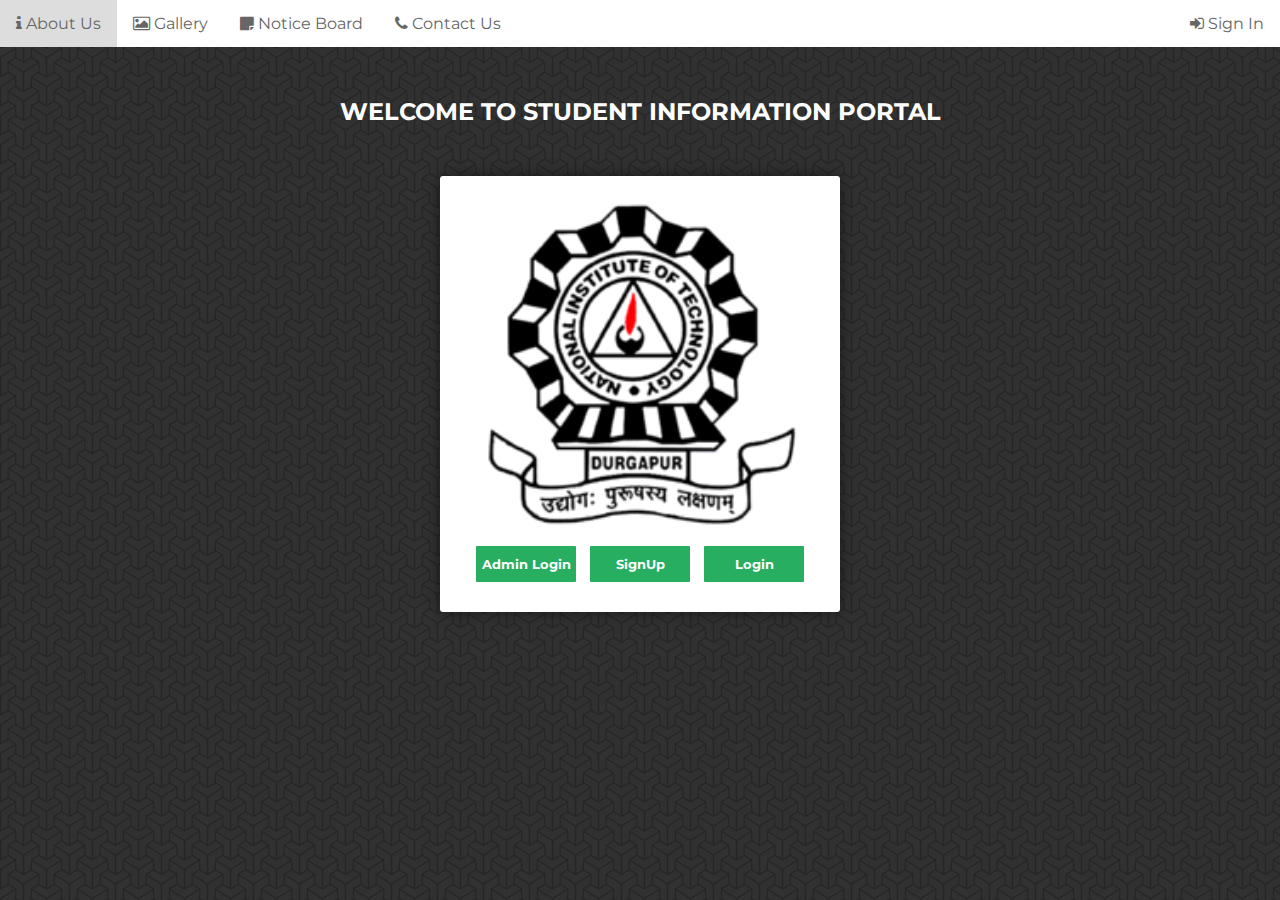
<file: index.html>
<html>
<head>
  <title>SIP - NIT,Durgapur</title>
  <link rel = "stylesheet"
  type = "text/css"
  href = "/css/main.css" />
  <link rel = "stylesheet"
  type = "text/css"
  href = "/css/home.css" />
  <link rel="stylesheet" href="/css/font-awesome/css/font-awesome.min.css">
</head>
<body>
  <header>
   
        <ul>
            <!-- <li>
                <a class='active' href='home.html'><i class="fa fa-home"></i> Home</a>
            </li> -->
            <li>
                <a href='about.html'><i class="fa fa-info"></i> About Us</a>
            </li>
            <li>
                <a href='gallery.html'><i class="fa fa-picture-o"></i> Gallery</a>
            </li>
            <li>
                <a href='notice.html'><i class="fa fa-sticky-note"></i> Notice Board</a>
            </li>
            <li>
                <a href='contact.html'><i class="fa fa-phone"></i> Contact Us</a>
            </li>
            <li style="float: right;">
                <a href='index.html'><i class="fa fa-sign-in"></i> Sign In</a>
            </li>
        </ul>
    
    <h1 class="fs-title" style="text-align: center; color: #fff; font-size: 24px; padding-top: 50px;">
      WELCOME TO STUDENT INFORMATION PORTAL
    </h1>
  </header>
  <!-- multistep form -->
  <div id="msform">
    <!-- fieldsets -->
    <fieldset>
      <img src='/images/logo.png' />
      <br />
      <a href='/admin.html'>
        <input type="button" name="signup" class="action-button" value="Admin Login" />
      </a>
      <a href='/signup.html'>
        <input type="button" name="signup" class="action-button" value="SignUp" />
      </a>
      <a href='/login.php'>
        <input type="button" name="login" class="action-button" value="Login" />
      </a>
    </fieldset>
  </div>
  <script src="/js/jquery-3.1.1.min.js"></script>
  <script src="/js/jquery.easing.1.3.js"></script>
  <script src="/js/main.js"></script>
</body>
</html>
</file>
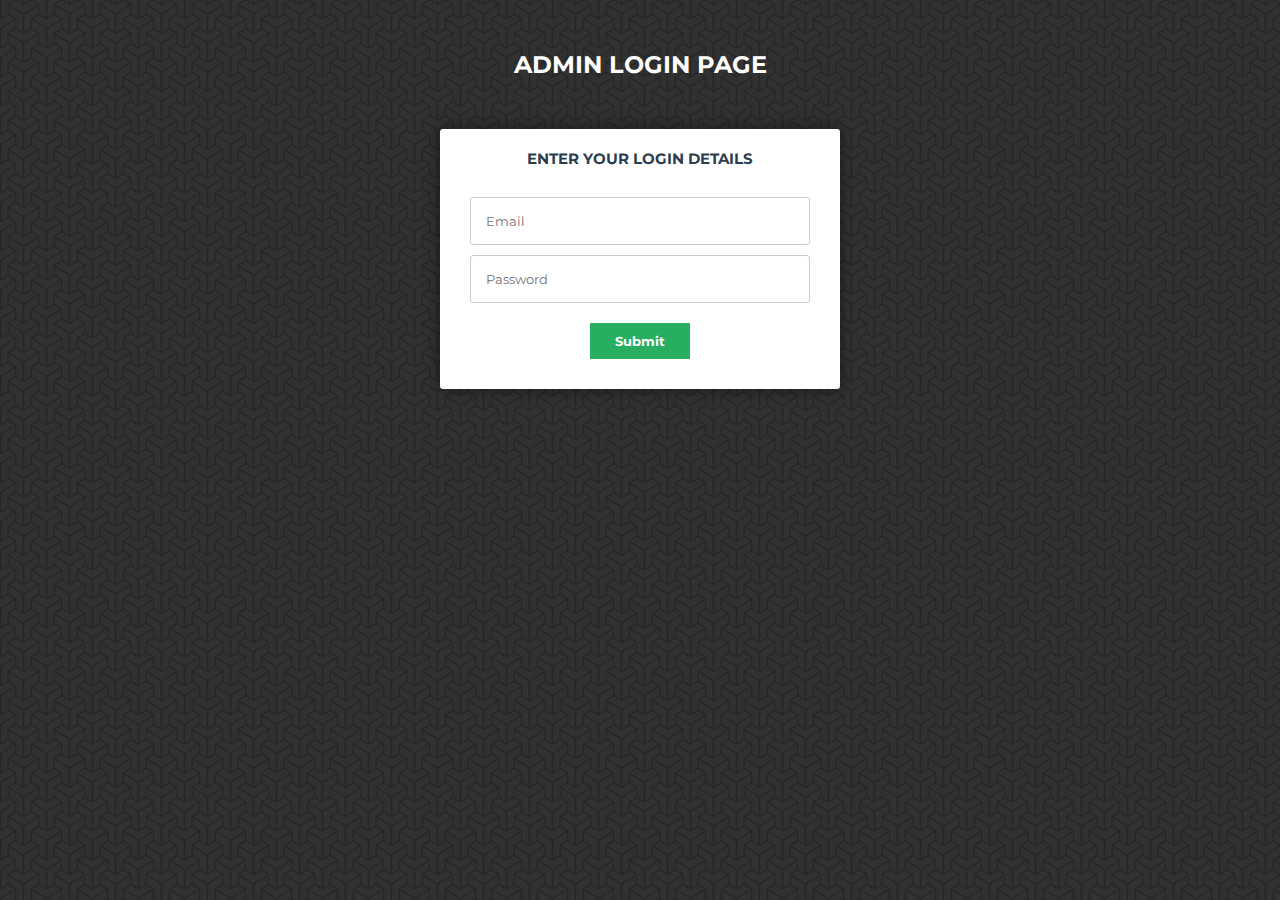
<file: admin.html>
<html>
<head>
	<title>SIP - Admin Login</title>
	<link rel = "stylesheet"
	type = "text/css"
	href = "/css/main.css" />
</head>
<body>
	<header>
		<h2 class="fs-title" style="text-align: center; color: #fff; font-size: 24px; padding-top: 50px;">Admin Login Page</h2>
	</header>
	<!-- multistep form -->
	<form id="msform">
		<!-- fieldsets -->
		<fieldset>
			<h2 class="fs-title">Enter your login details</h2>
			<br />
			<div id='err'></div>
			<input type="text" name="email" placeholder="Email" />
			<input type="password" name="pass" placeholder="Password" />
			<input type="submit" name="submit" class="action-button" value="Submit" />
		</fieldset>


	</form>
	<script src="/js/jquery-3.1.1.min.js"></script>
    <script src="/js/jquery.easing.1.3.js"></script>
    <script src="/js/main.js"></script>
    <script src="/js/login.js"></script>
</body>
</html>
</file>
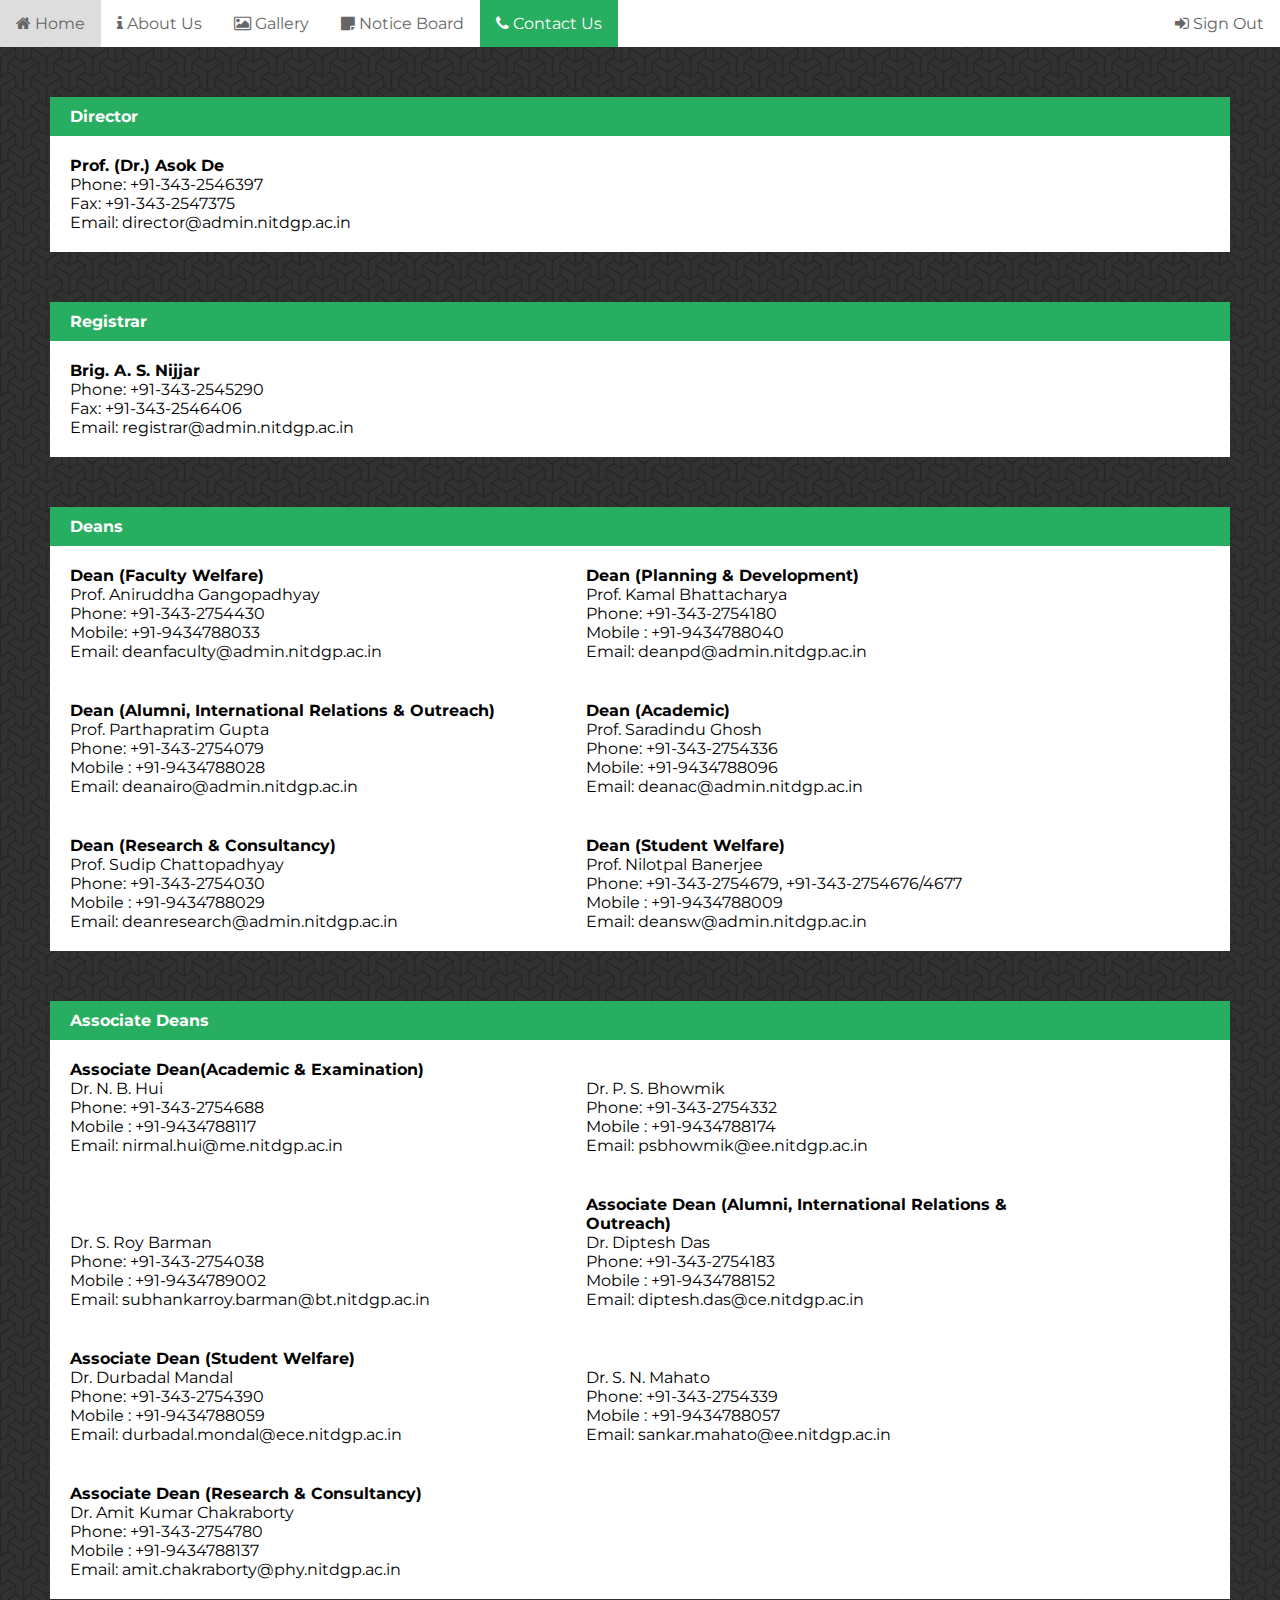
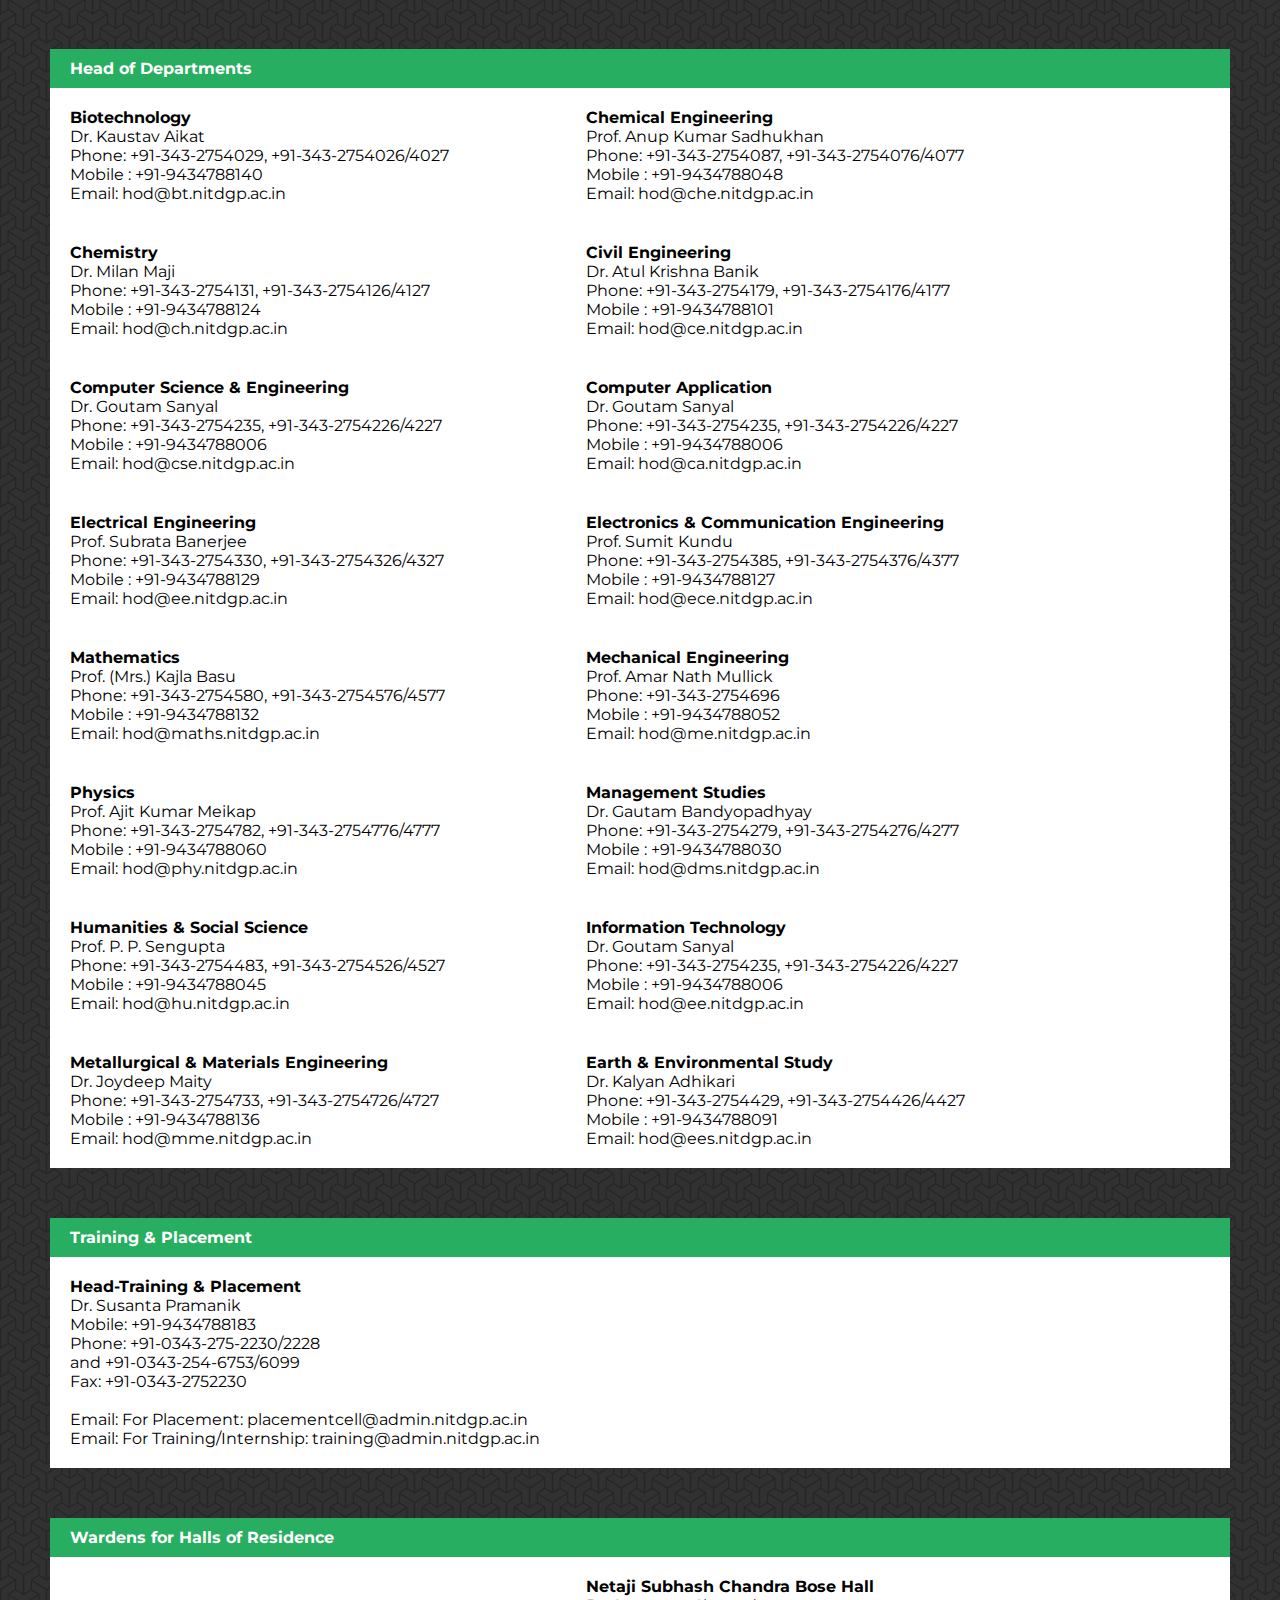
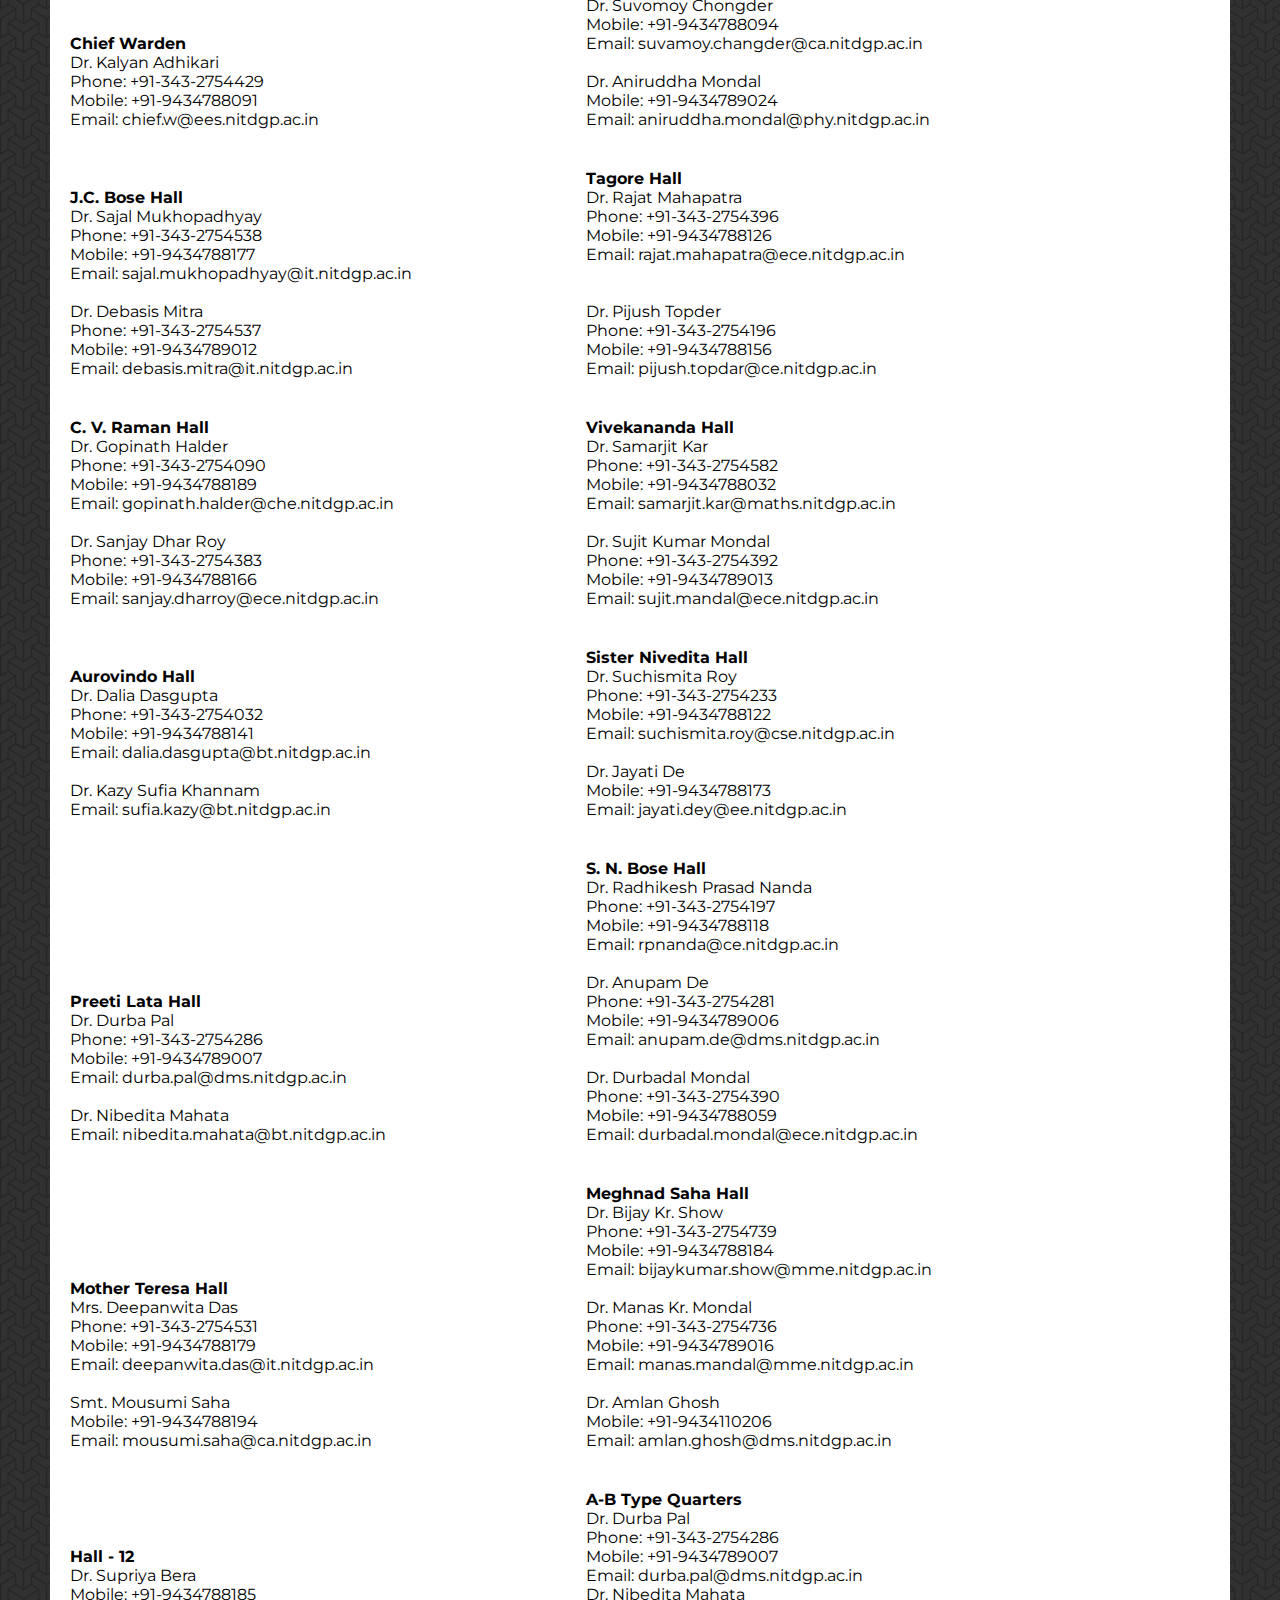
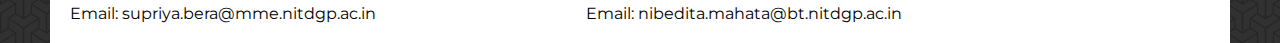
<file: contact.html>
<html>
<head>
    <title>SIP - Contacts</title>
    <link rel = "stylesheet"
    type = "text/css"
    href = "/css/home.css" />
    <link rel="stylesheet" href="/css/font-awesome/css/font-awesome.min.css">
</head>
<body>
    <header>
        <ul>
            <li>
                <a href='home.html'><i class="fa fa-home"></i> Home</a>
            </li>
            <li>
                <a href='about.html'><i class="fa fa-info"></i> About Us</a>
            </li>
            <li>
                <a href='gallery.html'><i class="fa fa-picture-o"></i> Gallery</a>
            </li>
            <li>
                <a href='notice.html'><i class="fa fa-sticky-note"></i> Notice Board</a>
            </li>
            <li>
                <a class='active' href='contact.html'><i class="fa fa-phone"></i> Contact Us</a>
            </li>
            <li style="float: right;">
                <a href='index.html'><i class="fa fa-sign-in"></i> Sign Out</a>
            </li>
        </ul>
    </header>

    <div class="box">
        <div class='in-box'>
            <b>Director</b>
        </div>
        <div class='text'>
            <p>
                <b>Prof. (Dr.) Asok De</b><br>
                Phone: +91-343-2546397<br>
                Fax: +91-343-2547375<br>
                Email: director@admin.nitdgp.ac.in
            </p>
        </div>
    </div>

    <div class="box">
        <div class='in-box'>
            <b>Registrar</b>
        </div>
        <div class='text'>

            <p>
                <b>Brig. A. S. Nijjar</b><br>
                Phone: +91-343-2545290<br>
                Fax: +91-343-2546406<br>
                Email: registrar@admin.nitdgp.ac.in
            </p>
        </div>
    </div>

    <div class="box">
        <div class='in-box'>
            <b>Deans</b>
        </div>
        <div class='text'>
            <p>
                <b>Dean (Faculty Welfare)</b><br>
                Prof. Aniruddha Gangopadhyay <br>
                Phone: +91-343-2754430 <br>
                Mobile: +91-9434788033 <br>
                Email: deanfaculty@admin.nitdgp.ac.in<br>
            </p>
        </div>

        <div class='text'>
            <p>
                <b>Dean (Planning & Development)</b><br>
                Prof. Kamal Bhattacharya<br>
                Phone: +91-343-2754180<br>
                Mobile : +91-9434788040<br>
                Email: deanpd@admin.nitdgp.ac.in<br>
            </p>
        </div>

        <div class='text'>
            <p>
                <b>Dean (Alumni, International Relations & Outreach)</b><br>
                Prof. Parthapratim Gupta<br>
                Phone: +91-343-2754079<br>
                Mobile : +91-9434788028<br>
                Email: deanairo@admin.nitdgp.ac.in
            </p>
        </div>

        <div class='text'>
            <p>
                <b>Dean (Academic)</b><br>
                Prof. Saradindu Ghosh<br>
                Phone: +91-343-2754336<br>
                Mobile: +91-9434788096<br>
                Email: deanac@admin.nitdgp.ac.in<br>
            </p>
        </div>

        <div class='text'>
            <p>
                <b>Dean (Research & Consultancy)</b><br>
                Prof. Sudip Chattopadhyay<br>
                Phone: +91-343-2754030<br>
                Mobile : +91-9434788029<br> 
                Email: deanresearch@admin.nitdgp.ac.in<br>
            </p>
        </div>

        <div class='text'>
            <p>
                <b>Dean (Student Welfare)</b><br>
                Prof. Nilotpal Banerjee <br>
                Phone: +91-343-2754679, +91-343-2754676/4677<br>
                Mobile : +91-9434788009<br>
                Email: deansw@admin.nitdgp.ac.in<br>
            </p>
        </div>
    </div>

    <div class="box">
        <div class='in-box'>
            <b>Associate Deans</b>
        </div>

        <div class='text'>
            <p>
                <b>Associate Dean(Academic & Examination)</b><br>
                Dr. N. B. Hui<br>
                Phone: +91-343-2754688<br>
                Mobile : +91-9434788117<br>
                Email: nirmal.hui@me.nitdgp.ac.in<br>

            </p>
        </div>

        <div class='text'>
            <p>
                Dr. P. S. Bhowmik<br>
                Phone: +91-343-2754332<br>
                Mobile : +91-9434788174<br>
                Email: psbhowmik@ee.nitdgp.ac.in<br>
            </p>
        </div>

        <div class='text'>
            <p>
                Dr. S. Roy Barman<br>
                Phone: +91-343-2754038<br>
                Mobile : +91-9434789002<br>
                Email: subhankarroy.barman@bt.nitdgp.ac.in<br>
            </p>
        </div>

        <div class='text'>
            <p>
                <b>Associate Dean (Alumni, International Relations & Outreach)</b><br>

                Dr. Diptesh Das<br> 
                Phone: +91-343-2754183<br>
                Mobile : +91-9434788152<br>
                Email: diptesh.das@ce.nitdgp.ac.in<br>
            </p>
        </div>

        <div class='text'>
            <p>
                <b>Associate Dean (Student Welfare)</b><br>
                Dr. Durbadal Mandal<br>
                Phone: +91-343-2754390<br>
                Mobile : +91-9434788059<br>
                Email: durbadal.mondal@ece.nitdgp.ac.in<br>
            </p>
        </div>

         <div class='text'>
            <p>
                Dr. S. N. Mahato<br>    
                Phone: +91-343-2754339<br>
                Mobile : +91-9434788057<br>
                Email: sankar.mahato@ee.nitdgp.ac.in<br>
            </p>
        </div>

        <div class='text'>
            <p>
                <b>Associate Dean (Research & Consultancy)</b><br>
                Dr. Amit Kumar Chakraborty<br>
                Phone: +91-343-2754780<br>
                Mobile : +91-9434788137<br>
                Email: amit.chakraborty@phy.nitdgp.ac.in<br>
            </p>
        </div>
    </div>

    <div class="box">
        <div class='in-box'>
            <b>Head of Departments</b>
        </div>

        <div class='text'>
            <p>
                <b>Biotechnology</b><br>
                Dr. Kaustav Aikat<br>
                Phone: +91-343-2754029, +91-343-2754026/4027<br>
                Mobile : +91-9434788140<br>
                Email: hod@bt.nitdgp.ac.in<br>
            </p>
        </div>

        <div class='text'>
            <p>
                <b>Chemical Engineering</b><br>
                Prof. Anup Kumar Sadhukhan<br>
                Phone: +91-343-2754087, +91-343-2754076/4077<br>
                Mobile : +91-9434788048<br>
                Email: hod@che.nitdgp.ac.in<br>
            </p>
        </div>

        <div class='text'>
            <p>
                <b>Chemistry</b><br>
                Dr. Milan Maji<br>
                Phone: +91-343-2754131, +91-343-2754126/4127<br>
                Mobile : +91-9434788124<br>
                Email: hod@ch.nitdgp.ac.in<br>
            </p>
        </div>

        <div class='text'>
            <p>
                <b>Civil Engineering</b><br>
                Dr. Atul Krishna Banik<br>
                Phone: +91-343-2754179, +91-343-2754176/4177<br>
                Mobile : +91-9434788101<br>
                Email: hod@ce.nitdgp.ac.in<br>
            </p>
        </div>

        <div class='text'>
            <p>
                <b>Computer Science & Engineering</b><br>
                Dr. Goutam Sanyal<br>
                Phone: +91-343-2754235, +91-343-2754226/4227<br>
                Mobile : +91-9434788006<br>
                Email: hod@cse.nitdgp.ac.in<br>
            </p>
        </div>

        <div class='text'>
            <p>
                <b>Computer Application</b><br>
                Dr. Goutam Sanyal<br>
                Phone: +91-343-2754235, +91-343-2754226/4227<br>
                Mobile : +91-9434788006<br>
                Email: hod@ca.nitdgp.ac.in<br>
            </p>
        </div>

        <div class='text'>
            <p>
                <b>Electrical Engineering</b><br>
                Prof. Subrata Banerjee<br>
                Phone: +91-343-2754330, +91-343-2754326/4327<br>
                Mobile : +91-9434788129<br>
                Email: hod@ee.nitdgp.ac.in<br>
            </p>
        </div>

        <div class='text'>
            <p>
                <b>Electronics & Communication Engineering</b><br>
                Prof. Sumit Kundu<br>
                Phone: +91-343-2754385, +91-343-2754376/4377<br>
                Mobile : +91-9434788127<br>
                Email: hod@ece.nitdgp.ac.in<br>
            </p>
        </div>

        <div class='text'>
            <p>
                <b>Mathematics</b><br>
                Prof. (Mrs.) Kajla Basu<br>
                Phone: +91-343-2754580, +91-343-2754576/4577<br>
                Mobile : +91-9434788132<br>
                Email: hod@maths.nitdgp.ac.in<br>
            </p>
        </div>

        <div class='text'>
            <p>
                <b>Mechanical Engineering</b><br>
                Prof. Amar Nath Mullick<br>
                Phone: +91-343-2754696<br>
                Mobile : +91-9434788052<br>
                Email: hod@me.nitdgp.ac.in<br>
            </p>
        </div>

        <div class='text'>
            <p>
                <b>Physics</b><br>
                Prof. Ajit Kumar Meikap<br>
                Phone: +91-343-2754782, +91-343-2754776/4777<br>
                Mobile : +91-9434788060<br>
                Email: hod@phy.nitdgp.ac.in<br>
            </p>
        </div>

        <div class='text'>
            <p>
                <b>Management Studies</b><br>
                Dr. Gautam Bandyopadhyay<br>
                Phone: +91-343-2754279, +91-343-2754276/4277<br>
                Mobile : +91-9434788030<br>
                Email: hod@dms.nitdgp.ac.in<br>
            </p>
        </div>

        <div class='text'>
            <p>
                <b>Humanities & Social Science</b><br>
                Prof. P. P. Sengupta<br>
                Phone: +91-343-2754483, +91-343-2754526/4527<br>
                Mobile : +91-9434788045<br>
                Email: hod@hu.nitdgp.ac.in<br>
            </p>
        </div>

        <div class='text'>
            <p>
                <b>Information Technology</b><br>
                Dr. Goutam Sanyal<br>
                Phone: +91-343-2754235, +91-343-2754226/4227<br>
                Mobile : +91-9434788006<br>
                Email: hod@ee.nitdgp.ac.in<br>
            </p>
        </div>

        <div class='text'>
            <p>
                <b>Metallurgical & Materials Engineering</b><br>
                Dr. Joydeep Maity<br>
                Phone: +91-343-2754733, +91-343-2754726/4727<br>
                Mobile : +91-9434788136<br>
                Email: hod@mme.nitdgp.ac.in<br>
            </p>
        </div>

        <div class='text'>
            <p>
                <b>Earth & Environmental Study</b><br>
                Dr. Kalyan Adhikari<br>
                Phone: +91-343-2754429, +91-343-2754426/4427<br>
                Mobile : +91-9434788091<br>
                Email: hod@ees.nitdgp.ac.in<br>
            </p>
        </div>
    </div>

    <div class="box">
        <div class='in-box'>
            <b>Training & Placement</b>
        </div>

        <div class='text'>
            <p>
                <b>Head-Training & Placement</b><br>
                Dr. Susanta Pramanik<br>
                Mobile: +91-9434788183<br>
                Phone: +91-0343-275-2230/2228<br>
                and +91-0343-254-6753/6099<br>
                Fax: +91-0343-2752230<br><br>
                Email: For Placement: placementcell@admin.nitdgp.ac.in<br>
                Email: For Training/Internship: training@admin.nitdgp.ac.in<br>
            </p>
        </div>
    </div>

    <div class="box">
        <div class='in-box'>
            <b>Wardens for Halls of Residence</b>
        </div>

        <div class='text'>
            <p>
                <b>Chief Warden </b><br>
                Dr. Kalyan Adhikari<br>  
                Phone: +91-343-2754429<br>
                Mobile: +91-9434788091<br>
                Email: chief.w@ees.nitdgp.ac.in<br>
            </p>
        </div>

        <div class='text'>
            <p>
                <b>Netaji Subhash Chandra Bose Hall</b><br>
                Dr. Suvomoy Chongder<br> 
                Mobile: +91-9434788094<br>
                Email: suvamoy.changder@ca.nitdgp.ac.in<br><br>

                Dr. Aniruddha Mondal<br>
                Mobile: +91-9434789024<br>
                Email:  aniruddha.mondal@phy.nitdgp.ac.in<br>
            </p>
        </div>

        <div class='text'>
            <p>
                <b>J.C. Bose Hall</b><br>
                Dr. Sajal Mukhopadhyay<br>
                Phone: +91-343-2754538<br>
                Mobile: +91-9434788177<br>
                Email: sajal.mukhopadhyay@it.nitdgp.ac.in<br><br>

                Dr. Debasis Mitra<br>
                Phone: +91-343-2754537<br>
                Mobile: +91-9434789012<br>
                Email: debasis.mitra@it.nitdgp.ac.in<br>
            </p>
        </div>

        <div class='text'>
            <p>
                <b>Tagore Hall</b><br>
                Dr. Rajat Mahapatra<br>
                Phone: +91-343-2754396<br>
                Mobile: +91-9434788126<br>
                Email: rajat.mahapatra@ece.nitdgp.ac.in<br><br><br>

                Dr. Pijush Topder<br>  
                Phone: +91-343-2754196<br>
                Mobile: +91-9434788156<br>
                Email: pijush.topdar@ce.nitdgp.ac.in<br>
            </p>
        </div>

        <div class='text'>
            <p>
                <b>C. V. Raman Hall   </b><br>
                Dr. Gopinath Halder<br>
                Phone: +91-343-2754090<br>
                Mobile: +91-9434788189<br>
                Email: gopinath.halder@che.nitdgp.ac.in<br><br>

                Dr. Sanjay Dhar Roy<br>
                Phone: +91-343-2754383<br>
                Mobile: +91-9434788166<br>
                Email: sanjay.dharroy@ece.nitdgp.ac.in<br>
            </p>
        </div>

        <div class='text'>
            <p>
                <b>Vivekananda Hall  </b><br>
                Dr. Samarjit Kar<br> 
                Phone: +91-343-2754582<br>
                Mobile: +91-9434788032<br>
                Email: samarjit.kar@maths.nitdgp.ac.in<br><br>

                Dr. Sujit Kumar Mondal<br>
                Phone: +91-343-2754392<br>
                Mobile: +91-9434789013<br>
                Email: sujit.mandal@ece.nitdgp.ac.in<br>
            </p>
        </div>

        <div class='text'>
            <p>
                <b>Aurovindo Hall </b><br>
                Dr. Dalia Dasgupta<br>
                Phone: +91-343-2754032<br>
                Mobile: +91-9434788141<br>
                Email: dalia.dasgupta@bt.nitdgp.ac.in<br><br>

                Dr. Kazy Sufia Khannam<br>
                Email: sufia.kazy@bt.nitdgp.ac.in<br>
            </p>
        </div>

        <div class='text'>
            <p>
                <b>Sister Nivedita Hall  </b><br>
                Dr. Suchismita Roy<br>
                Phone: +91-343-2754233<br>
                Mobile: +91-9434788122<br>
                Email: suchismita.roy@cse.nitdgp.ac.in<br><br>

                Dr. Jayati De<br>
                Mobile: +91-9434788173<br>
                Email: jayati.dey@ee.nitdgp.ac.in<br>
            </p>
        </div>

        <div class='text'>
            <p>
                <b>Preeti Lata Hall </b><br>
                Dr. Durba Pal<br>
                Phone: +91-343-2754286<br>
                Mobile: +91-9434789007<br>
                Email: durba.pal@dms.nitdgp.ac.in<br><br>

                Dr. Nibedita Mahata<br>
                Email: nibedita.mahata@bt.nitdgp.ac.in<br>
            </p>
        </div>

        <div class='text'>
            <p>
                <b>S. N. Bose Hall  </b><br>
                Dr. Radhikesh Prasad Nanda<br>
                Phone: +91-343-2754197<br>
                Mobile: +91-9434788118<br>
                Email:  rpnanda@ce.nitdgp.ac.in<br><br>

                Dr. Anupam De<br>
                Phone: +91-343-2754281<br>
                Mobile: +91-9434789006<br>
                Email:  anupam.de@dms.nitdgp.ac.in<br><br>

                Dr. Durbadal Mondal<br>
                Phone: +91-343-2754390<br>
                Mobile: +91-9434788059<br>
                Email:  durbadal.mondal@ece.nitdgp.ac.in<br>
            </p>
        </div>

        <div class='text'>
            <p>
                <b>Mother Teresa Hall </b><br>
                Mrs. Deepanwita Das<br>
                Phone: +91-343-2754531<br>
                Mobile: +91-9434788179<br>
                Email:  deepanwita.das@it.nitdgp.ac.in<br><br>

                Smt. Mousumi Saha<br>
                Mobile: +91-9434788194<br>
                Email:  mousumi.saha@ca.nitdgp.ac.in<br>
            </p>
        </div>

        <div class='text'>
            <p>
                <b>Meghnad Saha Hall </b><br>
                Dr. Bijay Kr. Show<br>
                Phone: +91-343-2754739<br>
                Mobile: +91-9434788184<br>
                Email:  bijaykumar.show@mme.nitdgp.ac.in<br><br>

                Dr. Manas Kr. Mondal<br>
                Phone: +91-343-2754736<br>
                Mobile: +91-9434789016<br>
                Email:  manas.mandal@mme.nitdgp.ac.in<br><br>
                
                Dr. Amlan Ghosh<br>
                Mobile: +91-9434110206<br>
                Email:  amlan.ghosh@dms.nitdgp.ac.in<br>
            </p>
        </div>

        <div class='text'>
            <p>
                <b>Hall - 12 </b><br>
                Dr. Supriya Bera<br>
                Mobile: +91-9434788185<br>
                Email:  supriya.bera@mme.nitdgp.ac.in<br>
            </p>
        </div>

        <div class='text'>
            <p>
                <b>A-B Type Quarters  </b><br>
                Dr. Durba Pal<br>
                Phone: +91-343-2754286<br>
                Mobile: +91-9434789007<br>
                Email: durba.pal@dms.nitdgp.ac.in<br>
                Dr. Nibedita Mahata<br>
                Email:  nibedita.mahata@bt.nitdgp.ac.in
            </p>
        </div>
    </div>

    <script src="/js/jquery-3.1.1.min.js"></script>
    <script src="/js/jquery.easing.1.3.js"></script>
    <script src="/js/main.js"></script>
</body>
</html>
</file>
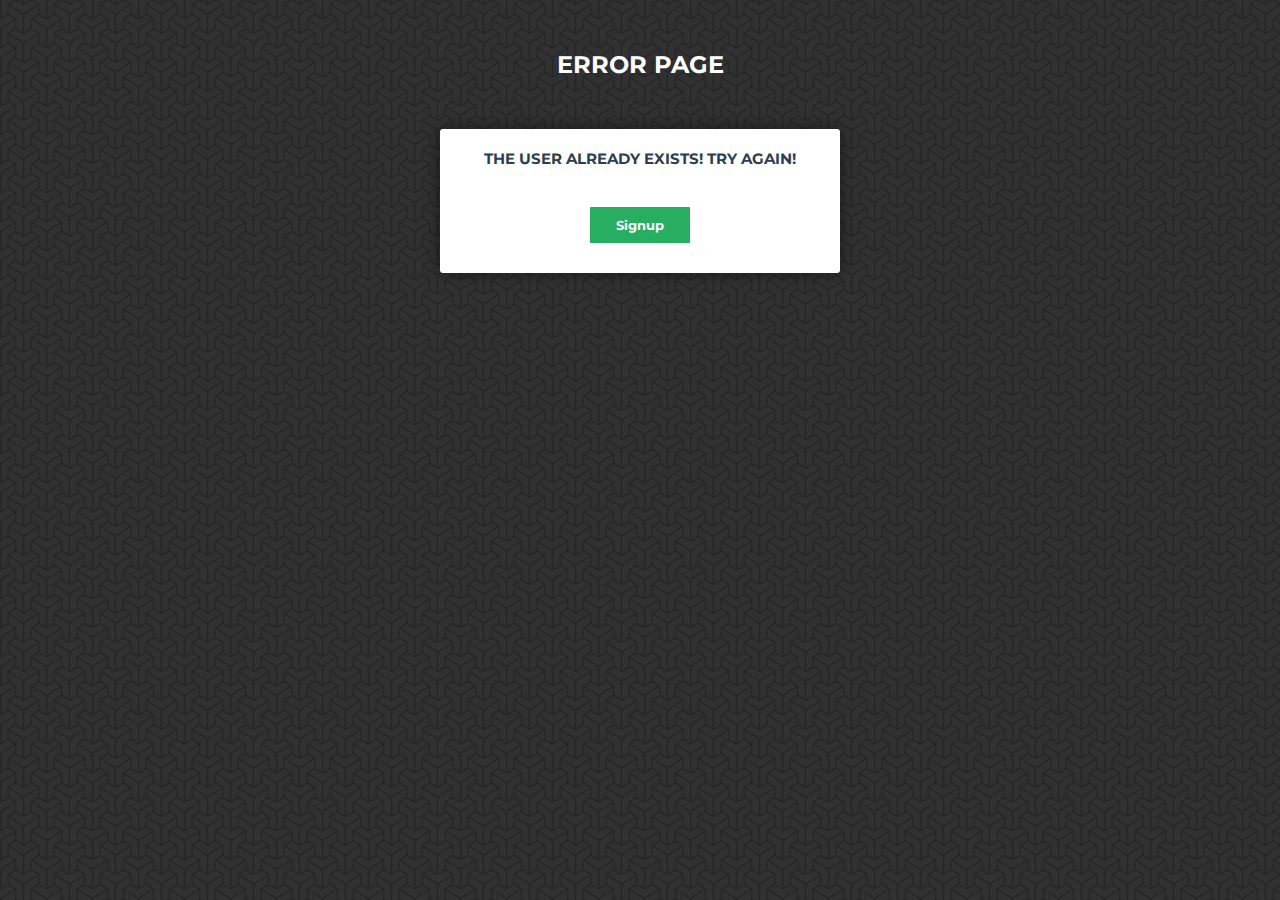
<file: dup.html>
<html>
<head>
    <title>SIP - Errors</title>
    <link rel = "stylesheet"
    type = "text/css"
    href = "/css/main.css" />
</head>
<body>
    <header>
        <h2 class="fs-title" style="text-align: center; color: #fff; font-size: 24px; padding-top: 50px;">Error page</h2>
    </header>
    <!-- multistep form -->
    <div id="msform">
        <!-- fieldsets -->
        <fieldset>
            <h2 class="fs-title">The user already exists! Try again!</h2>
            <br />
            <a href='/signup.php'>
                <input type="button" name="submit" class="action-button" value="Signup" />
            </a>
        </fieldset>


    </div>
    <script src="/js/jquery-3.1.1.min.js"></script>
    <script src="/js/jquery.easing.1.3.js"></script>
    <script src="/js/main.js"></script>
</body>
</html>
</file>
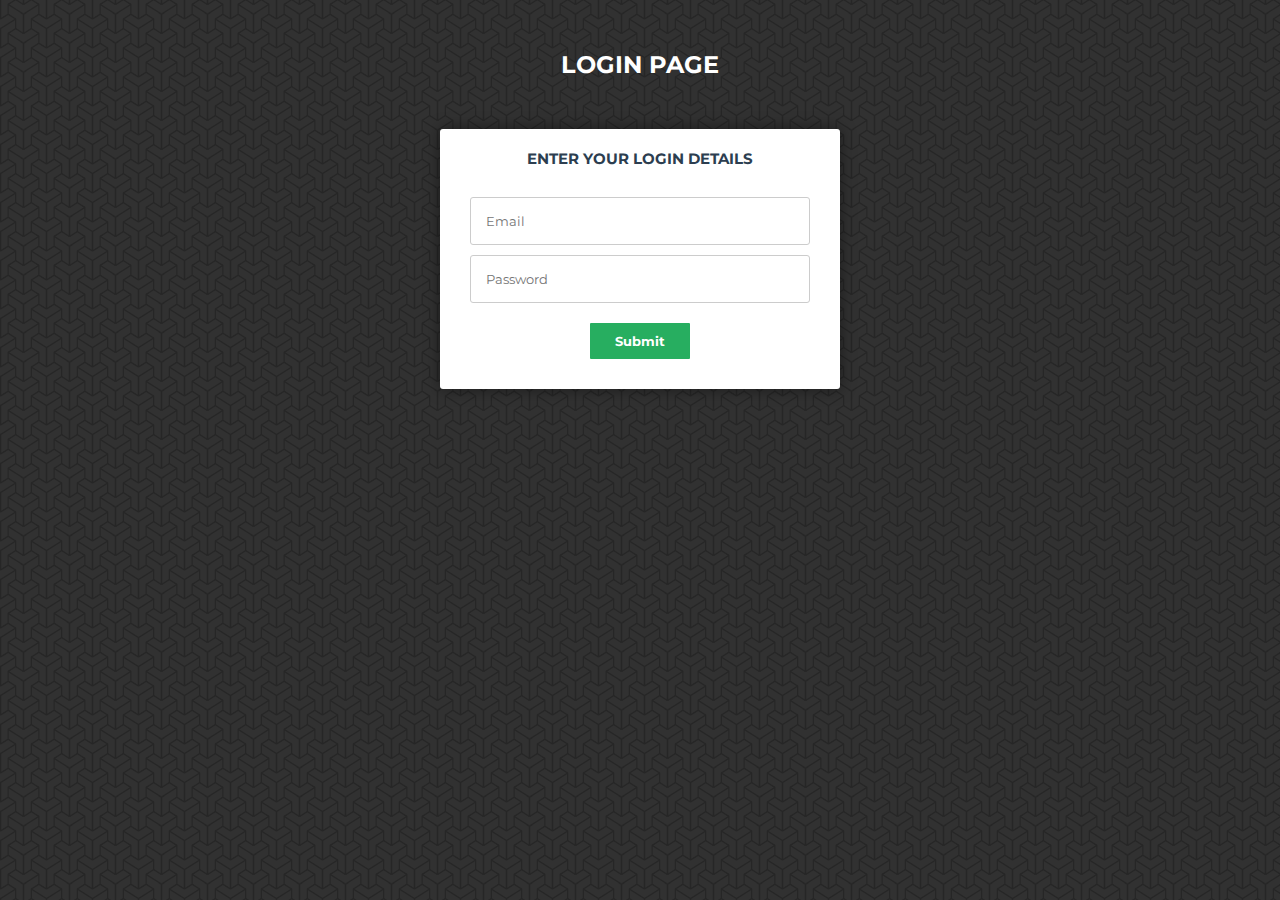
<file: login.html>
<!DOCTYPE html>
<html>
<head>
    <title>SIP - Login</title>
    <link rel = "stylesheet"
    type = "text/css"
    href = "/css/main.css" />
</head>
<body>
    <header>
        <h2 class="fs-title" style="text-align: center; color: #fff; font-size: 24px; padding-top: 50px;">Login Page</h2>
    </header>

    <form id="msform">
        <fieldset>
            <h2 class="fs-title">Enter your login details</h2>
            <br />
            <div id='err'></div>
            <input type="text" id='email' name="email" placeholder="Email" />
            <input type="password" id='pass' name="pass" placeholder="Password" />

            <input id='login_btn' type="submit" name="submit" class="action-button" value="Submit" />

        </fieldset>
    </form>

    <script src="/js/jquery-3.1.1.min.js"></script>
    <script src="/js/jquery.easing.1.3.js"></script>
    <script src="/js/main.js"></script>
    <script src="/js/login.js"></script>
</body>
</html>
</file>
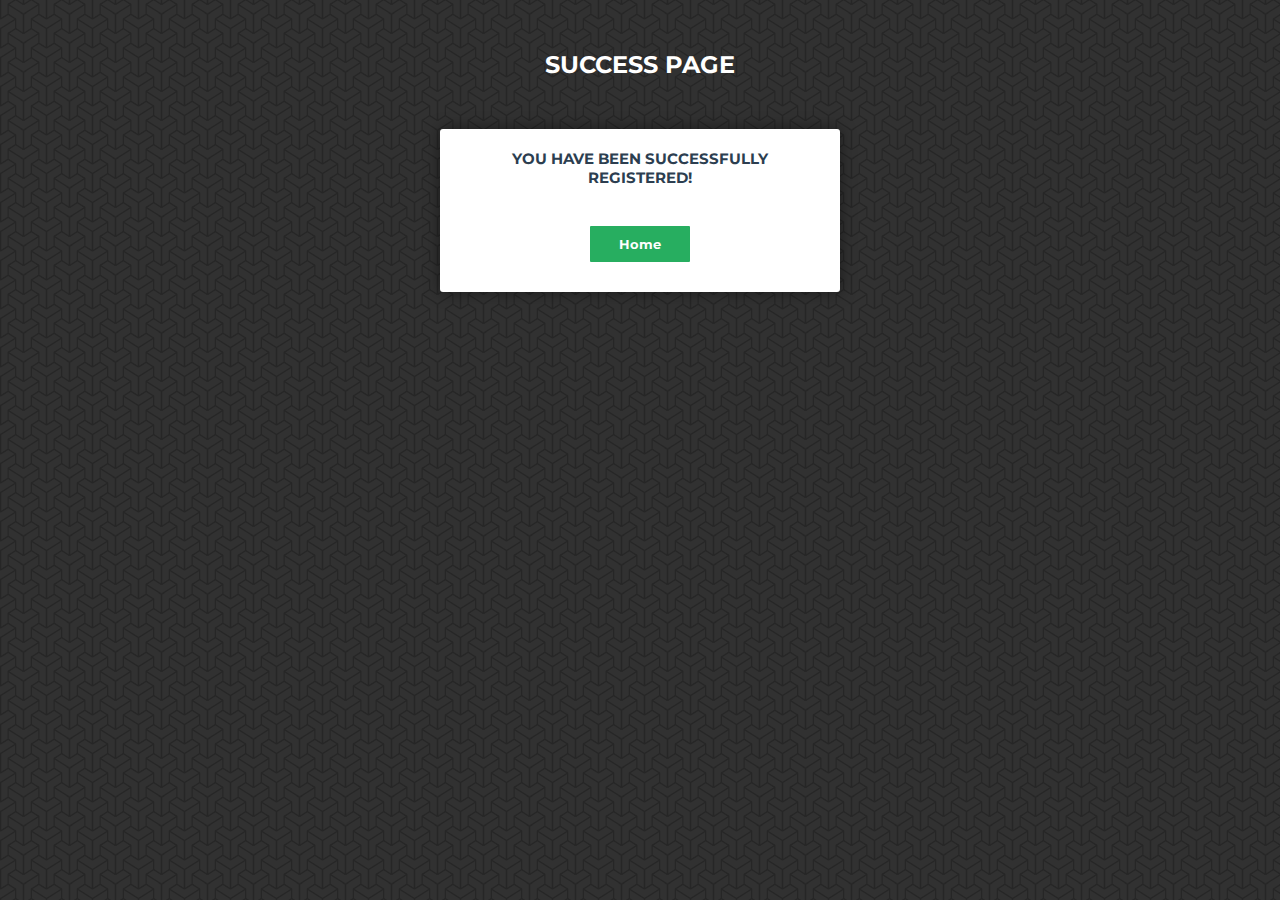
<file: success.html>
<html>
<head>
    <title>SIP - Success</title>
    <link rel = "stylesheet"
    type = "text/css"
    href = "/css/main.css" />
</head>
<body>
    <header>
        <h2 class="fs-title" style="text-align: center; color: #fff; font-size: 24px; padding-top: 50px;">Success Page</h2>
    </header>
    <!-- multistep form -->
    <div id="msform">
        <!-- fieldsets -->
        <fieldset>
            <h2 class="fs-title">You have been successfully registered!</h2>
            <br />
            <a href='/'>
                <input type="button" name="submit" class="action-button" value="Home" />
            </a>
        </fieldset>


    </div>
    <script src="/js/jquery-3.1.1.min.js"></script>
    <script src="/js/jquery.easing.1.3.js"></script>
    <script src="/js/main.js"></script>
</body>
</html>
</file>
<file: css/main.css>
/*custom font*/
@import url(http://fonts.googleapis.com/css?family=Montserrat);

/*basic reset*/
* {margin: 0; padding: 0;}

html {
	height: 100%;
	/*Image only BG fallback*/
	
	/*background = gradient + image pattern combo*/
	background:  url('/images/bg.png');
}

body {
	font-family: montserrat, arial, verdana;
}
/*form styles*/
#msform {
	width: 500px;
	margin: 50px auto;
	text-align: center;
	position: relative;
}
#msform fieldset {
	background: white;
	border: 0 none;
	border-radius: 3px;
	box-shadow: 0 0 15px 1px rgba(0, 0, 0, 0.4);
	padding: 20px 30px;
	box-sizing: border-box;
	width: 80%;
	margin: 0 10%;
	
	/*stacking fieldsets above each other*/
	position: relative;
}
/*Hide all except first fieldset*/
#msform fieldset:not(:first-of-type) {
	display: none;
}
/*inputs*/
#msform input, #msform textarea, #msform select, .gender {
	padding: 15px;
	border: 1px solid #ccc;
	border-radius: 3px;
	margin-bottom: 10px;
	width: 100%;
	box-sizing: border-box;
	font-family: montserrat;
	color: #2C3E50;
	font-size: 13px;
}

/*buttons*/
#msform .action-button {
	width: 100px;
	background: #27AE60;
	font-weight: bold;
	color: white;
	border: 0 none;
	border-radius: 1px;
	cursor: pointer;
	padding: 10px 5px;
	margin: 10px 5px;
}

#msform .action-button:hover, #msform .action-button:focus {
	box-shadow: 0 0 0 2px white, 0 0 0 3px #27AE60;
}

/*headings*/
.fs-title {
	font-size: 15px;
	text-transform: uppercase;
	color: #2C3E50;
	margin-bottom: 10px;
}
.fs-subtitle {
	font-weight: normal;
	font-size: 13px;
	color: #666;
	margin-bottom: 20px;
}
/*progressbar*/
#progressbar {
	margin-bottom: 30px;
	overflow: hidden;
	/*CSS counters to number the steps*/
	counter-reset: step;
}
#progressbar li {
	list-style-type: none;
	color: white;
	text-transform: uppercase;
	font-size: 9px;
	width: 33.33%;
	float: left;
	position: relative;
}
#progressbar li:before {
	content: counter(step);
	counter-increment: step;
	width: 20px;
	line-height: 20px;
	display: block;
	font-size: 10px;
	color: #333;
	background: white;
	border-radius: 3px;
	margin: 0 auto 5px auto;
}
/*progressbar connectors*/
#progressbar li:after {
	content: '';
	width: 100%;
	height: 2px;
	background: white;
	position: absolute;
	left: -50%;
	top: 9px;
	z-index: -1; /*put it behind the numbers*/
}
#progressbar li:first-child:after {
	/*connector not needed before the first step*/
	content: none; 
}
/*marking active/completed steps green*/
/*The number of the step and the connector before it = green*/
#progressbar li.active:before,  #progressbar li.active:after{
	background: #27AE60;
	color: white;
}

div.dob{
	text-align: left; 
	font-family: montserrat; 
	margin-bottom: 5px; 
	color: #2C3E50; 
	font-size: 13px;
}

a {
	text-decoration: none;
}

div.err {
	color: #f00;
	padding-bottom: 20px;
}
</file>
<file: css/home.css>
/*custom font*/
@import url(http://fonts.googleapis.com/css?family=Montserrat);

/*basic reset*/
* {margin: 0; padding: 0;}

html {
	height: 100%;
	/*Image only BG fallback*/

	/*background = gradient + image pattern combo*/
	background:  url('/images/bg.png');
}

body {
	font-family: montserrat, arial, verdana;
}
/*form styles*/
header ul {
    list-style-type: none;
    margin: 0;
    padding: 0;
    overflow: hidden;
    background-color: #fff;
}

header li {
    float: left;
}

header li a {
    display: block;
    color: #666;
    text-align: center;
    padding: 14px 16px;
    text-decoration: none;
}

header li a:hover:not(.active) {
    background-color: #ddd;
}

header li a.active {
    color: white;
    background-color: #27AE60;
}

.fs-title {
    font-size: 15px;
    text-transform: uppercase;
    color: #2C3E50;
    margin-bottom: 10px;
}

img { 
   position: relative; 
   width: 100%; /* for IE 6 */
    object-fit: cover;
}

h2 { 
   position: absolute; 
   top: 100px; 
   left: 0; 
   width: 100%; 
}



a {
	text-decoration: none;
}

div.box {
    background-color: #fff;
    margin: 50px;
}

div.in-box {
    background-color: #27AE60;
    padding: 10px;
    padding-left: 20px;
    color: #fff;
}


div.text {
    padding: 20px;
    width: 40%;
    display: inline-block;
}


div.notice-box {
    background-color: #fff;
    margin: 50px;
    display: inline-block;
    width: 42%;
}

div.in-box {
    background-color: #27AE60;
    padding: 10px;
    padding-left: 20px;
    color: #fff;
}


div.notice-text {
    padding: 20px;
    margin: 20px;
}

div.polaroid {
  width: 80%;
  background-color: white;
  box-shadow: 0 4px 8px 0 rgba(0, 0, 0, 0.2), 0 6px 20px 0 rgba(0, 0, 0, 0.19);
  margin-bottom: 25px;
}

div.container {
  text-align: center;
  padding: 10px 20px;
}

$gallery-width: 100%;
$transition-duration: 0.5s;

.m-p-g {
    max-width: $gallery-width;
    margin: 0 auto;
    
    &__thumbs {
        
        &-img {
            margin: 0;
            float: left;
            vertical-align: bottom;
            cursor: pointer;
            z-index: 1;
            position: relative;
            opacity: 0;
            filter: brightness(100%);
            -webkit-tap-highlight-color: rgba(black, 0);
            will-change: opacity, transform;
            transition: all $transition-duration cubic-bezier(0.23, 1, 0.32, 1);
            
            &.active {
                z-index: 50;
            }
            
            &.layout-completed {
                opacity: 1;
            }

            &.hide {
                opacity: 0;
            }
            
            &:hover {
                filter: brightness(110%);
            }
        }
    }
    
    &__fullscreen {
        position: fixed;
        z-index: 10;
        top: 0;
        left: 0;
        right: 0;
        bottom: 0;
        width: 100%;
        height: 100vh;
        background: rgba(black, 0);
        visibility: hidden;
        transition:
            background .25s ease-out,
            visibility .01s $transition-duration linear;
        will-change: background, visibility;
        backface-visibility: hidden;

        &.active {
            transition:
                background .25s ease-out,
                visibility .01s 0s linear;
            visibility: visible;
            background: rgba(black, 0.95);
        }

        &-img {
            pointer-events: none;
            position: absolute;
            transform-origin: left top;
            top: 50%;
            left: 50%;
            max-height: 100vh;
            max-width: 100%;
            visibility: hidden;
            will-change: visibility;
            transition: opacity $transition-duration ease-out;

            &.active {
                visibility: visible;
                opacity: 1 !important;
                transition:
                    transform $transition-duration cubic-bezier(0.23, 1, 0.32, 1),
                    opacity $transition-duration ease-out;
            }

            &.almost-active {
                opacity: 0;
                transform: translate3d(0,0,0) !important;
            }
        }
    }
    
    &__controls {
        position: fixed;
        top: 0;
        left: 0;
        width: 100%;
        z-index: 200;
        height: 20vh;
        background: linear-gradient(to top, transparent 0%, rgba(black, 0.55) 100%);
        opacity: 0;
        visibility: hidden;
        transition: all $transition-duration cubic-bezier(0.23, 1, 0.32, 1);
        
        &.active {
            opacity: 1;
            visibility: visible;
        }
        
        &-close,
        &-arrow {
            appearance: none;
            border: none;
            background: none;

            &:focus {
                outline: none;
            }
        }

        &-arrow {
            position: absolute;
            z-index: 1;
            top: 0;
            width: 20%;
            height: 100vh;
            display: flex;
            align-items: center;
            cursor: pointer;
            -webkit-tap-highlight-color: rgba(black, 0);
            opacity: 0;
            
            &:hover {
                opacity: 1;
            }
            
            &--prev {
                left: 0;
                padding-left: 3vw;
                justify-content: flex-start;
            }
            
            &--next {
                right: 0;
                padding-right: 3vw;
                justify-content: flex-end;
            }
        }
        
        &-close {
            position: absolute;
            top: 3vh;
            left: 3vw;
            z-index: 5;
            cursor: pointer;
            -webkit-tap-highlight-color: rgba(black, 0);
        }
    }

    &__btn {
        $size: 50px;
        display: inline-flex;
        align-items: center;
        justify-content: center;
        width: $size;
        height: $size;
        border-radius: 50%;
        background: rgba(white, 0.07);
        transition: all .25s ease-out;

        &:hover {
            background: rgba(white, 0.15);
        }
    }

    &__alertBox {
        position: fixed;
        z-index: 999;
        max-width: 700px;
        top: 50%;
        left: 50%;
        transform: translate(-50%, -50%);
        background: white;
        padding: 25px;
        border-radius: 3px;
        text-align: center;
        box-shadow: 0 6px 12px rgba(0, 0, 0, 0.23), 0 10px 40px rgba(0, 0, 0, 0.19);
        color: grey;

        h2 {
            color: red;
        }
    }
}

/*Add styling to map*/
#map {
    width: 100%;
    height: 400px;
    margin-bottom: 20px;
    background-color: grey;
    border-color: #27AE60;
    border-style: solid;
}
</file>
